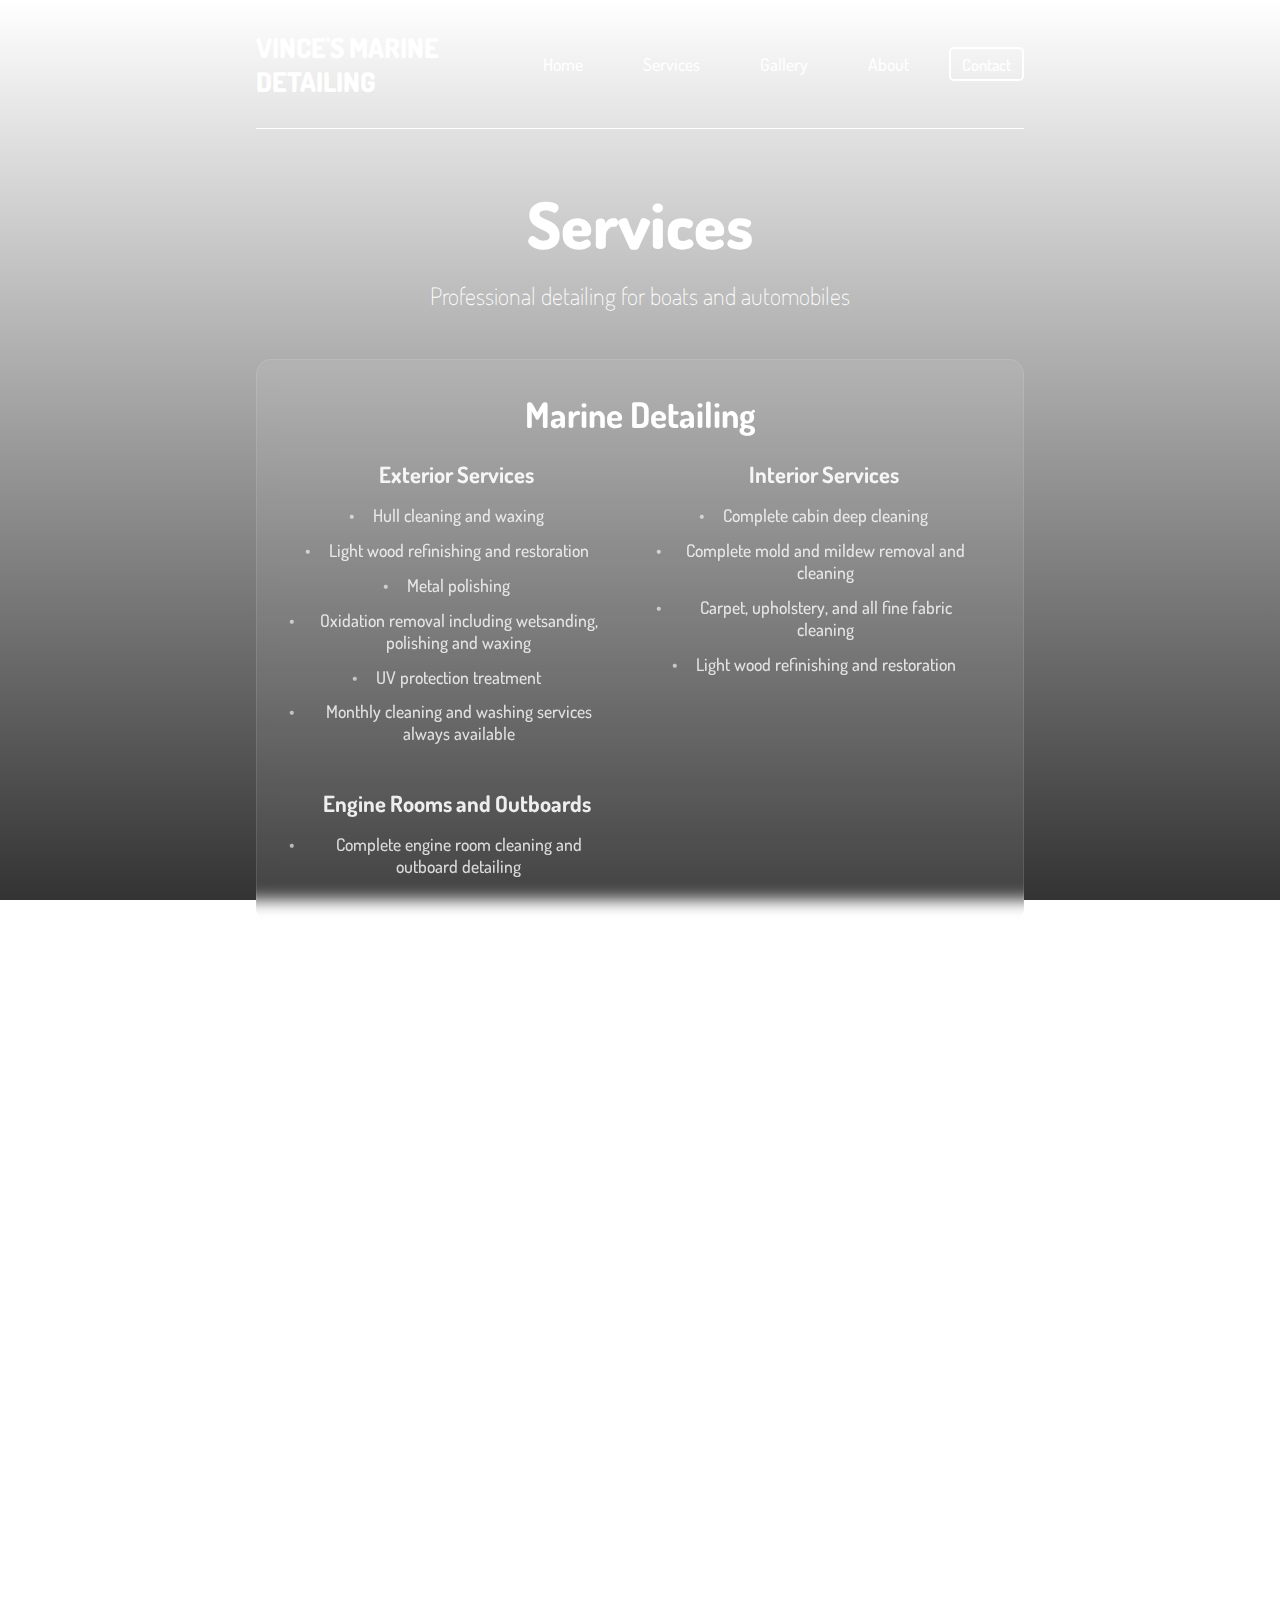
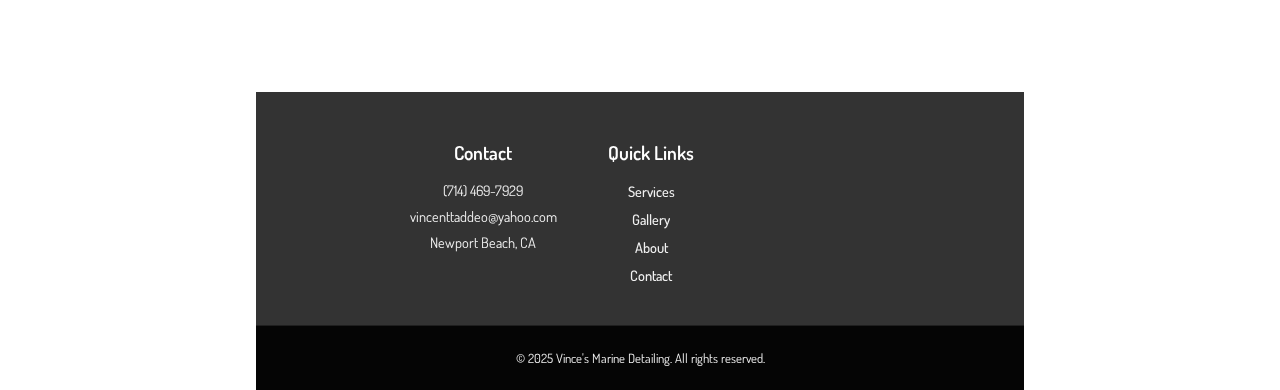
<file: services.html>
<!DOCTYPE html>
<html lang="en">
<head>
    <meta charset="UTF-8">
    <meta name="viewport" content="width=device-width, initial-scale=1.0">
    <title>Services</title>
    <link rel="stylesheet" href="static/css/styles.css">
    <link rel="icon" href="assets/vince-marine-detailing-favicon.png" type="image/png"/> 
    <link rel="preconnect" href="https://fonts.googleapis.com">
    <link rel="preconnect" href="https://fonts.gstatic.com" crossorigin>
    <link href="https://fonts.googleapis.com/css2?family=Dosis:wght@200..800&display=swap" rel="stylesheet">
</head>
<body>
    <header>
        <a href="index.html" class="logo">VINCE'S MARINE DETAILING</a>
        <div class="hamburger">
            <span></span>
            <span></span>
            <span></span>
        </div>
        <nav>
            <ul class="nav-links">
                <li><a href="index.html">Home</a></li>
                <li><a href="services.html" class="active">Services</a></li>
                <li><a href="gallery.html">Gallery</a></li>
                <li><a href="about.html">About</a></li>
                <a class="contact" href="contact.html">
                    <button class="contact-btn">Contact</button>
                </a>
            </ul>
        </nav>
    </header>

    <section class="hero">
        <div class="container">
            <div class="container-center-block">
                <div class="hero-text-block">
                    <h1 class="hero-text">Services</h1>
                    <p class="hero-slogan">Professional detailing for boats and automobiles</p>
                </div>
                
                <div class="services-grid">
                    <div class="service-category marine">
                        <h2>Marine Detailing</h2>
                        <div class="service-items">
                            <div class="service-item">
                                <h3>Exterior Services</h3>
                                <ul>
                                    <li>Hull cleaning and waxing</li>
                                    <li>Light wood refinishing and restoration</li>
                                    <li>Metal polishing</li>
                                    <li>Oxidation removal including wetsanding, polishing and waxing</li>
                                    <li>UV protection treatment</li>
                                    <li>Monthly cleaning and washing services always available</li>
                                </ul>
                            </div>
                            <div class="service-item">
                                <h3>Interior Services</h3>
                                <ul>
                                    <li>Complete cabin deep cleaning</li>
                                    <li>Complete mold and mildew removal and cleaning</li>
                                    <li>Carpet, upholstery, and all fine fabric cleaning</li>
                                    <li>Light wood refinishing and restoration</li>
                                </ul>
                            </div>
                            <div class="service-item">
                                <h3>Engine Rooms and Outboards</h3>
                                <ul>
                                    <li>Complete engine room cleaning and outboard detailing</li>
                                </ul>
                            </div>
                        </div>
                    </div>

                    <div class="service-category automotive">
                        <h2>Automotive Detailing</h2>
                        <div class="service-items">
                            <div class="service-item">
                                <h3>Exterior Services</h3>
                                <ul>
                                    <li>Paint correction, including wetsanding, polishing and waxing</li>
                                    <li>Ceramic coating application</li>
                                    <li>Premium hand wash</li>
                                    <li>Wheel and tire detailing</li>
                                    <li>Headlight restoration</li>
                                    <li>Monthly cleaning and washing services always available</li>
                                    <li>Engine cleaning and detailing</li>
                                </ul>
                            </div>
                            <div class="service-item">
                                <h3>Interior Services</h3>
                                <ul>
                                    <li>Full interior detailing</li>
                                    <li>Leather cleaning and conditioning</li>
                                    <li>Carpet and upholstery deep cleaning</li>
                                    <li>Odor elimination</li>
                                    <li>Dashboard and trim restoration</li>
                                    <li>Headliner cleaning plus all fine and delicate material cleaning</li>
                                </ul>
                            </div>
                        </div>
                    </div>
                </div>

                <div class="cta-section">
                    <p class="cta-text">Ready to experience premium detailing service?</p>
                    <a href="tel:+17144697929" class="cta-button">Call Vince Today</a>
                </div>

                <footer>
                    <div class="footer-content">
                        <div class="footer-section">
                            <h3>Contact</h3>
                            <p>(714) 469-7929</p>
                            <p>vincenttaddeo@yahoo.com</p>
                            <p>Newport Beach, CA</p>
                        </div>
                        <div class="footer-section">
                            <h3>Quick Links</h3>
                            <ul>
                                <li><a href="services.html">Services</a></li>
                                <li><a href="gallery.html">Gallery</a></li>
                                <li><a href="about.html">About</a></li>
                                <li><a href="contact.html">Contact</a></li>
                            </ul>
                        </div>
                    </div>
                    <div class="footer-bottom">
                        <p>&copy; 2025 Vince's Marine Detailing. All rights reserved.</p>
                    </div>
                </footer>
            </div>
        </div>
    </section>

    <script>
        const hamburger = document.querySelector('.hamburger');
        const nav = document.querySelector('nav');

        hamburger.addEventListener('click', () => {
            hamburger.classList.toggle('active');
            nav.classList.toggle('active');
        });

        document.querySelectorAll('nav a').forEach(link => {
            link.addEventListener('click', () => {
                hamburger.classList.remove('active');
                nav.classList.remove('active');
            });
        });
    </script>
</body>
</html>
</file>
<file: static/css/styles.css>
* {
    margin: 0px;
    padding: 0px;
    box-sizing: border-box;
    font-family: 'Dosis', sans-serif;
}


body {
    background-image: linear-gradient(0deg, #000c, #0000), url(https://cdn.prod.website-files.com/67612f66aab8ce1131fb81f1/676197cd8d8e5c8d6aea4c2d_boat.avif);
    background-position: 0 0, 50%;
    background-repeat: repeat, no-repeat;
    background-attachment: fixed;
    background-size: auto, cover;
    min-height: 100vh;
}

li, a, .contact {
    font-weight: 500;
    font-size: 16px;
    color: white;
    text-decoration: none;
}

header {
    margin-inline: auto;
    display: flex;
    justify-content: space-between;
    align-items: center;
    padding: 30px 0;
    width: 60%;
    min-height: 6vh;
    border-bottom: 1px solid white;
    position: relative;
}

.logo {
    cursor: pointer;
    font-weight: 800;
    font-size: 1.7rem;
    transition: transform 0.3s ease-in-out;
}

.logo:hover {
    transform: skewX(-20deg);
}

ul {
    list-style: none;
}

li {
    display: inline-block;
    padding: 0px 20px;
}

li a {
    transition: all 0.3s ease 0s;
    font-size: 1.1rem;
    text-decoration: underline transparent;
    transition: text-decoration-color 0.2s ease;
}

li a:hover {
    text-decoration-color: white;
}

.contact button {
    background-color: transparent;
    color: white;
    border: 2px solid white;
    padding: 0.3rem 0.7rem;
    font-weight: 550;
    border-radius: 5px;
    cursor: pointer;
    transition: all 0.3s ease;
    font-size: 1.03rem;
}

.contact button:hover {
    background-color: white;
    color: black;
}

.hamburger {
    display: none;
    cursor: pointer;
}

.hamburger span {
    display: block;
    width: 25px;
    height: 3px;
    margin: 5px;
    background-color: white;
    transition: all 0.3s ease;
}

nav {
    transition: 0.3s ease;
}

.nav-links {
    display: flex;
    align-items: center;
    gap: 20px;
}

/* hero styles */

.hero {
    display: flex;
    align-items: flex-start;
    justify-content: center;
    margin-inline: auto;
    max-width: 60%;
    height: 92.5vh;
}

.container {
    display: flex;
    flex-direction: column; 
    justify-content: flex-start; 
    align-items: center; 
    text-align: center; 
    padding-top: 5%;
    width: 100%;
}

.hero-text-block {
    display: flex;
    flex-direction: column;
    padding-top: 2rem;
    margin-inline: auto;
    max-width: 80%;
    width: 100%;
}

.hero-text, .hero-slogan {
    color: white;
}

.hero-text {
    font-size: 5.5rem;
    padding: 1rem 0;
    font-weight: 900;
}

.hero-slogan {
    font-size: 1.6rem;
    font-weight: 200;
}

/* Responsive header */
@media (max-width: 1200px) {
    header {
        width: 80%;
    }
    
    .hero {
        max-width: 80%;
    }

    .nav-links {
        gap: 15px;
    }
}

@media (max-width: 1280px) {
    .hero-text-block {
        max-width: 70%;
        width: 100%;
        padding: 0;
    }

    .hero-text {
        font-size: 4rem;
    }

    .hero-slogan {
        font-size: 1.5rem;
    }

}

@media (max-width: 900px) {
    .nav-links {
        gap: 10px;
    }

    li {
        padding: 0 10px;
    }

    .logo {
        font-size: 1.4rem;
    }

}

@media (max-width: 768px) {
    .hamburger {
        display: block;
        z-index: 3;
    }

    .hamburger.active span:nth-child(2) {
        opacity: 0;
    }

    .hamburger.active span:nth-child(1) {
        transform: translateY(8px) rotate(45deg);
    }

    .hamburger.active span:nth-child(3) {
        transform: translateY(-8px) rotate(-45deg);
    }

    nav {
        position: fixed;
        right: -100%;
        top: 0;
        width: 100%;
        height: 100vh;
        background: rgba(0, 0, 0, 0.9);
        backdrop-filter: blur(10px);
        padding-top: 80px;
        transition: 0.3s ease;
        z-index: 2;
    }

    nav.active {
        right: 0;
    }

    .nav-links {
        flex-direction: column;
        align-items: center;
        gap: 25px;
    }

    li {
        padding: 10px 0;
    }

    .hero-text-block {
        max-width: 100%;
        width: 100%;
    }

    .hero-text {
        font-size: 2.3rem;
    }

    .hero-slogan {
        font-size: 1.1rem;
    }
}

/* Grid Blocks Styles */
.grid-blocks {
    display: grid;
    grid-template-columns: repeat(3, 1fr);
    gap: 2rem;
    margin-top: 4rem;
    width: 100%;
}

.grid-block {
    background: rgba(255, 255, 255, 0.1);
    padding: 1.5rem;
    border-radius: 10px;
    backdrop-filter: blur(5px);
    transition: transform 0.3s ease;
}

.grid-block:hover {
    transform: translateY(-10px);
}

.grid-block img {
    width: 100%;
    height: 200px;
    object-fit: cover;
    border-radius: 5px;
    margin-bottom: 1rem;
}

.grid-block h2 {
    color: white;
    margin-bottom: 0.5rem;
    font-size: 1.5rem;
}

.grid-block p {
    color: #f1f1f1;
    font-size: 1rem;
}

/* Grid Responsive */
@media (max-width: 1024px) {
    .grid-blocks {
        grid-template-columns: repeat(2, 1fr);
    }
}

@media (max-width: 640px) {
    .grid-blocks {
        grid-template-columns: 1fr;
    }
    
    .container {
        padding: 5% 20px;
    }
}

/* Footer Styles */
footer {
    margin-top: 4rem;
    background: rgba(0, 0, 0, 0.8);
    backdrop-filter: blur(10px);
    color: white;
    padding: 3rem 0 0 0;
}

.footer-content {
    width: 60%;
    margin: 0 auto;
    display: grid;
    grid-template-columns: repeat(3, 1fr);
    gap: 2rem;
    padding-bottom: 2rem;
}

.footer-section h3 {
    font-size: 1.2rem;
    margin-bottom: 1rem;
    font-weight: 600;
}

.footer-section p {
    margin-bottom: 0.5rem;
    font-size: 0.9rem;
    color: #f1f1f1;
}

.footer-section ul {
    list-style: none;
}

.footer-section ul li {
    margin-bottom: 0.5rem;
    display: block;
    padding: 0;
}

.footer-section ul li a {
    color: #f1f1f1;
    font-size: 0.9rem;
    text-decoration: none;
    transition: color 0.3s ease;
}

.footer-section ul li a:hover {
    color: #fff;
    text-decoration: underline;
}

.footer-bottom {
    text-align: center;
    padding: 1.5rem 0;
    border-top: 1px solid rgba(255, 255, 255, 0.1);
    background: rgba(0, 0, 0, 0.9);
}

.footer-bottom p {
    font-size: 0.8rem;
    color: #f1f1f1;
}

/* Footer Responsive */
@media (max-width: 1200px) {
    .footer-content {
        width: 80%;
    }
}

@media (max-width: 768px) {
    .footer-content {
        width: 90%;
        grid-template-columns: repeat(2, 1fr);
    }
}

@media (max-width: 480px) {
    .footer-content {
        grid-template-columns: 1fr;
        text-align: center;
    }

    .footer-section ul {
        display: flex;
        flex-direction: column;
        align-items: center;
    }
}

.cta-section {
    text-align: center;
    margin: 2rem 0;
    padding: 1rem;
}

.cta-text {
    color: white;
    font-size: 1.4rem;
    margin-bottom: 1.5rem;
    font-weight: 300;
}

.cta-button {
    display: inline-block;
    background: rgba(255, 255, 255, 0.1);
    color: white;
    padding: 1rem 2rem;
    border-radius: 30px;
    font-size: 1.2rem;
    font-weight: 500;
    text-decoration: none;
    transition: all 0.3s ease;
    border: 1px solid rgba(255, 255, 255, 0.2);
    backdrop-filter: blur(5px);
}

.cta-button:hover {
    background: rgba(255, 255, 255, 0.2);
    transform: translateY(-2px);
    box-shadow: 0 5px 15px rgba(0, 0, 0, 0.2);
}

@media (max-width: 768px) {
    .cta-text {
        font-size: 1.2rem;
    }
    
    .cta-button {
        padding: 0.8rem 1.6rem;
        font-size: 1.1rem;
    }
}

/* Services Page Styles */
.services-grid {
    display: flex;
    flex-direction: column;
    gap: 3rem;
    margin: 3rem 0;
    width: 100%;
}

.service-category {
    background: rgba(255, 255, 255, 0.08);
    border-radius: 15px;
    padding: 2rem;
    backdrop-filter: blur(8px);
    border: 1px solid rgba(255, 255, 255, 0.1);
    transition: transform 0.3s ease;
}

.service-category:hover {
    transform: translateY(-5px);
    background: rgba(255, 255, 255, 0.12);
}

.service-category h2 {
    color: white;
    font-size: 2.2rem;
    margin-bottom: 1.5rem;
    text-align: center;
}

.service-items {
    display: grid;
    grid-template-columns: repeat(2, 1fr);
    gap: 2rem;
}

.service-item {
    color: white;
}

.service-item h3 {
    font-size: 1.4rem;
    margin-bottom: 1rem;
    color: rgba(255, 255, 255, 0.9);
}

.service-item ul {
    list-style: none;
}

.service-item ul li {
    margin-bottom: 0.8rem;
    font-size: 1.1rem;
    color: rgba(255, 255, 255, 0.8);
    padding-left: 1.5rem;
    position: relative;
}

.service-item ul li::before {
    content: "•";
    position: absolute;
    left: 0;
    color: rgba(255, 255, 255, 0.6);
}

/* Make grid boxes clickable */
.grid-block {
    text-decoration: none;
    color: inherit;
    display: block;
}

/* Services Page Responsive */
@media (max-width: 768px) {
    .service-items {
        grid-template-columns: 1fr;
        gap: 1.5rem;
    }

    .service-category {
        padding: 1.5rem;
    }

    .service-category h2 {
        font-size: 1.8rem;
    }

    .service-item h3 {
        font-size: 1.2rem;
    }

    .service-item ul li {
        font-size: 1rem;
    }
}

/* About Page Styles */
.about-content {
    display: flex;
    flex-direction: column;
    gap: 3rem;
    margin: 3rem 0;
    width: 100%;
}

.about-section {
    background: rgba(255, 255, 255, 0.08);
    border-radius: 15px;
    padding: 2rem;
    backdrop-filter: blur(8px);
    border: 1px solid rgba(255, 255, 255, 0.1);
}

.about-image {
    margin-bottom: 2rem;
    border-radius: 10px;
    overflow: hidden;
}

.about-image img {
    width: 100%;
    height: auto;
    object-fit: cover;
    transition: transform 0.3s ease;
}

.about-section:hover .about-image img {
    transform: scale(1.02);
}

.about-text h2 {
    color: white;
    font-size: 2rem;
    margin-bottom: 1.5rem;
}

.about-text p {
    color: rgba(255, 255, 255, 0.9);
    font-size: 1.1rem;
    line-height: 1.6;
    margin-bottom: 1rem;
}

.values-grid {
    display: grid;
    grid-template-columns: repeat(2, 1fr);
    gap: 2rem;
}

.value-item {
    padding: 1.5rem;
    background: rgba(255, 255, 255, 0.05);
    border-radius: 10px;
    transition: transform 0.3s ease;
}

.value-item:hover {
    transform: translateY(-5px);
    background: rgba(255, 255, 255, 0.08);
}

.value-item h3 {
    color: white;
    font-size: 1.3rem;
    margin-bottom: 1rem;
}

.value-item p {
    color: rgba(255, 255, 255, 0.8);
    font-size: 1rem;
    margin-bottom: 0;
}

/* About Page Responsive */
@media (max-width: 768px) {
    .values-grid {
        grid-template-columns: 1fr;
        gap: 1rem;
    }

    .about-section {
        padding: 1.5rem;
    }

    .about-text h2 {
        font-size: 1.8rem;
    }

    .about-text p {
        font-size: 1rem;
    }

    .value-item {
        padding: 1rem;
    }

    .value-item h3 {
        font-size: 1.2rem;
    }
}

/* Gallery Page Styles */
.gallery-filter {
    display: flex;
    justify-content: center;
    gap: 1rem;
    margin: 2rem 0;
}

.filter-btn {
    background: rgba(255, 255, 255, 0.1);
    border: 1px solid rgba(255, 255, 255, 0.2);
    color: white;
    padding: 0.8rem 1.5rem;
    border-radius: 25px;
    cursor: pointer;
    transition: all 0.3s ease;
    font-size: 1rem;
    backdrop-filter: blur(5px);
}

.filter-btn:hover, .filter-btn.active {
    background: rgba(255, 255, 255, 0.2);
    transform: translateY(-2px);
}

.gallery-grid {
    display: grid;
    grid-template-columns: repeat(auto-fill, minmax(300px, 1fr));
    gap: 1.5rem;
    margin: 2rem 0;
}

.gallery-item {
    position: relative;
    border-radius: 10px;
    overflow: hidden;
    background: rgba(255, 255, 255, 0.1);
    backdrop-filter: blur(5px);
    transition: transform 0.3s ease;
}

.gallery-item img {
    width: 100%;
    height: 100%;
    object-fit: cover;
    transition: transform 0.3s ease;
}

.gallery-overlay {
    position: absolute;
    bottom: 0;
    left: 0;
    right: 0;
    background: rgba(0, 0, 0, 0.7);
    backdrop-filter: blur(5px);
    padding: 1.5rem;
    transform: translateY(100%);
    transition: transform 0.3s ease;
}

.gallery-item:hover {
    transform: translateY(-5px);
}

.gallery-item:hover .gallery-overlay {
    transform: translateY(0);
}

.gallery-item:hover img {
    transform: scale(1.05);
}

.gallery-overlay h3 {
    color: white;
    font-size: 1.2rem;
    margin-bottom: 0.5rem;
}

.gallery-overlay p {
    color: rgba(255, 255, 255, 0.8);
    font-size: 0.9rem;
}

/* Gallery Responsive */
@media (max-width: 768px) {
    .gallery-filter {
        flex-wrap: wrap;
    }

    .filter-btn {
        padding: 0.6rem 1.2rem;
        font-size: 0.9rem;
    }

    .gallery-grid {
        grid-template-columns: repeat(auto-fill, minmax(250px, 1fr));
        gap: 1rem;
    }

    .gallery-overlay {
        padding: 1rem;
    }

    .gallery-overlay h3 {
        font-size: 1.1rem;
    }

    .gallery-overlay p {
        font-size: 0.8rem;
    }
}

/* Contact Page Styles */
.contact-container {
    display: flex;
    gap: 2rem;
    margin: 2rem 0;
}

.contact-info {
    flex: 1;
    display: flex;
    flex-direction: column;
    gap: 1.5rem;
}

.info-card {
    background: rgba(255, 255, 255, 0.08);
    border-radius: 15px;
    padding: 1.5rem;
    backdrop-filter: blur(8px);
    border: 1px solid rgba(255, 255, 255, 0.1);
}

.info-card h3 {
    color: white;
    font-size: 1.3rem;
    margin-bottom: 1rem;
}

.info-card p {
    color: rgba(255, 255, 255, 0.9);
    margin-bottom: 0.5rem;
    font-size: 1rem;
}

.info-card strong {
    color: white;
}

.contact-form-container {
    flex: 2;
}

.contact-form {
    background: rgba(255, 255, 255, 0.08);
    border-radius: 15px;
    padding: 2rem;
    backdrop-filter: blur(8px);
    border: 1px solid rgba(255, 255, 255, 0.1);
}

.form-group {
    margin-bottom: 1.5rem;
}

.form-group label {
    display: block;
    color: white;
    margin-bottom: 0.5rem;
    font-size: 1rem;
}

.form-group input,
.form-group select,
.form-group textarea {
    width: 100%;
    padding: 0.8rem;
    border-radius: 8px;
    border: 1px solid rgba(255, 255, 255, 0.2);
    background: rgba(255, 255, 255, 0.05);
    color: white;
    font-size: 1rem;
    transition: all 0.3s ease;
}

.form-group input:focus,
.form-group select:focus,
.form-group textarea:focus {
    outline: none;
    border-color: rgba(255, 255, 255, 0.5);
    background: rgba(255, 255, 255, 0.1);
}

.form-group select option {
    background: #1a1a1a;
    color: white;
}

.submit-btn {
    background: rgba(255, 255, 255, 0.1);
    color: white;
    padding: 1rem 2rem;
    border: 1px solid rgba(255, 255, 255, 0.2);
    border-radius: 30px;
    cursor: pointer;
    font-size: 1rem;
    transition: all 0.3s ease;
    width: 100%;
    backdrop-filter: blur(5px);
}

.submit-btn:hover {
    background: rgba(255, 255, 255, 0.2);
    transform: translateY(-2px);
}

/* Contact Page Responsive */
@media (max-width: 968px) {
    .contact-container {
        flex-direction: column;
    }

    .contact-info {
        flex-direction: row;
        flex-wrap: wrap;
    }

    .info-card {
        flex: 1;
        min-width: 250px;
    }
}

@media (max-width: 768px) {
    .contact-info {
        flex-direction: column;
    }

    .info-card {
        width: 100%;
    }

    .contact-form {
        padding: 1.5rem;
    }

    .form-group input,
    .form-group select,
    .form-group textarea {
        padding: 0.6rem;
    }
}
</file>
